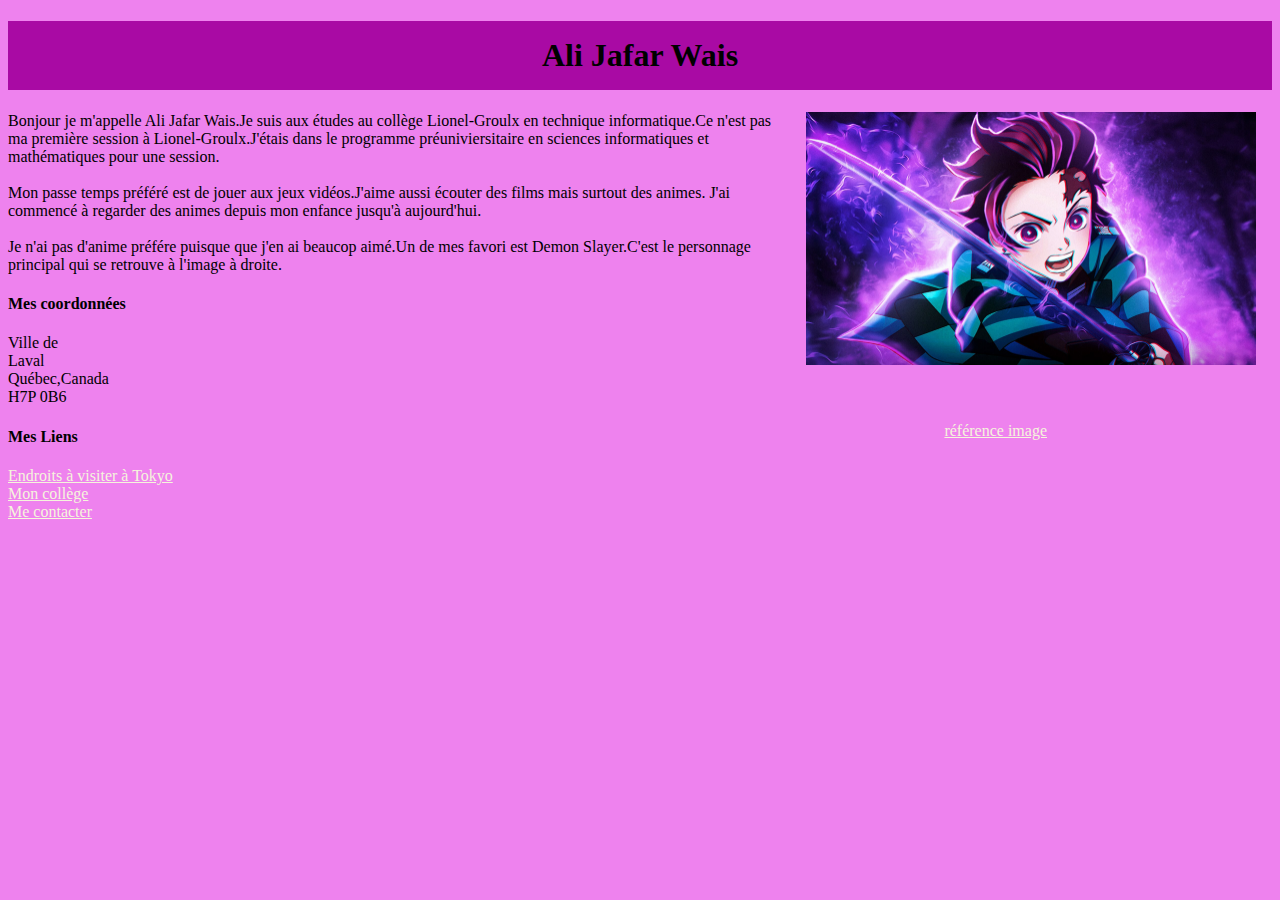
<file: index.html>
<!DOCTYPE html>
<html lang="fr">
<head>
    <meta charset="UTF-8">
    <meta name="viewport" content="width=device-width, initial-scale=1.0">
    <title>Page Personel</title>
    <link rel = "Stylesheet" href = "index.css">
</head>
<body>
    <h1 style ="text-align: center;">Ali Jafar Wais </h1>
    <img src="images/imagelabo2web.jpg" alt="" style =" max-width:450px; max-height: 550px; float : right; padding-right :16px;padding-left:16px">
    
    <p> Bonjour je m'appelle Ali Jafar Wais.Je suis aux études au collège Lionel-Groulx en technique 
        informatique.Ce n'est pas ma première session à Lionel-Groulx.J'étais dans le programme préuniviersitaire en sciences informatiques 
        et mathématiques pour une session.<br>
        <br>
        Mon passe temps préféré est de jouer aux jeux vidéos.J'aime aussi écouter des films mais surtout des animes.
        J'ai commencé à regarder des animes depuis mon enfance jusqu'à aujourd'hui.<br>
        <br>
        Je n'ai pas d'anime préfére puisque que j'en ai beaucop aimé.Un de mes favori est Demon Slayer.C'est le personnage 
        principal qui se retrouve à l'image à droite.
    </p>
    

    <h4> Mes coordonnées</h4>
    <p>
        Ville de <br>
        Laval<br>
        Québec,Canada<br>
        H7P 0B6
    </p>
    <a href="https://cdnb.artstation.com/p/marketplace/presentation_assets/002/287/663/large/file.jpg?1672352835" target="_blank" style="float: right; padding-right: 225px;" >référence image</a> 
     <h4> Mes Liens</h4>
    
    <a href="https://awais1025.github.io/labo2web/tokyo.html" target ="_blank">Endroits à visiter à Tokyo</a><Br>
    
    <a href="https://clg.qc.ca/colnet/" target ="_blank">Mon collège</a><br>
    <a href="mailto:alijafarwais@gmail.com">Me contacter</a><br>
     
</body>
</html>
</file>
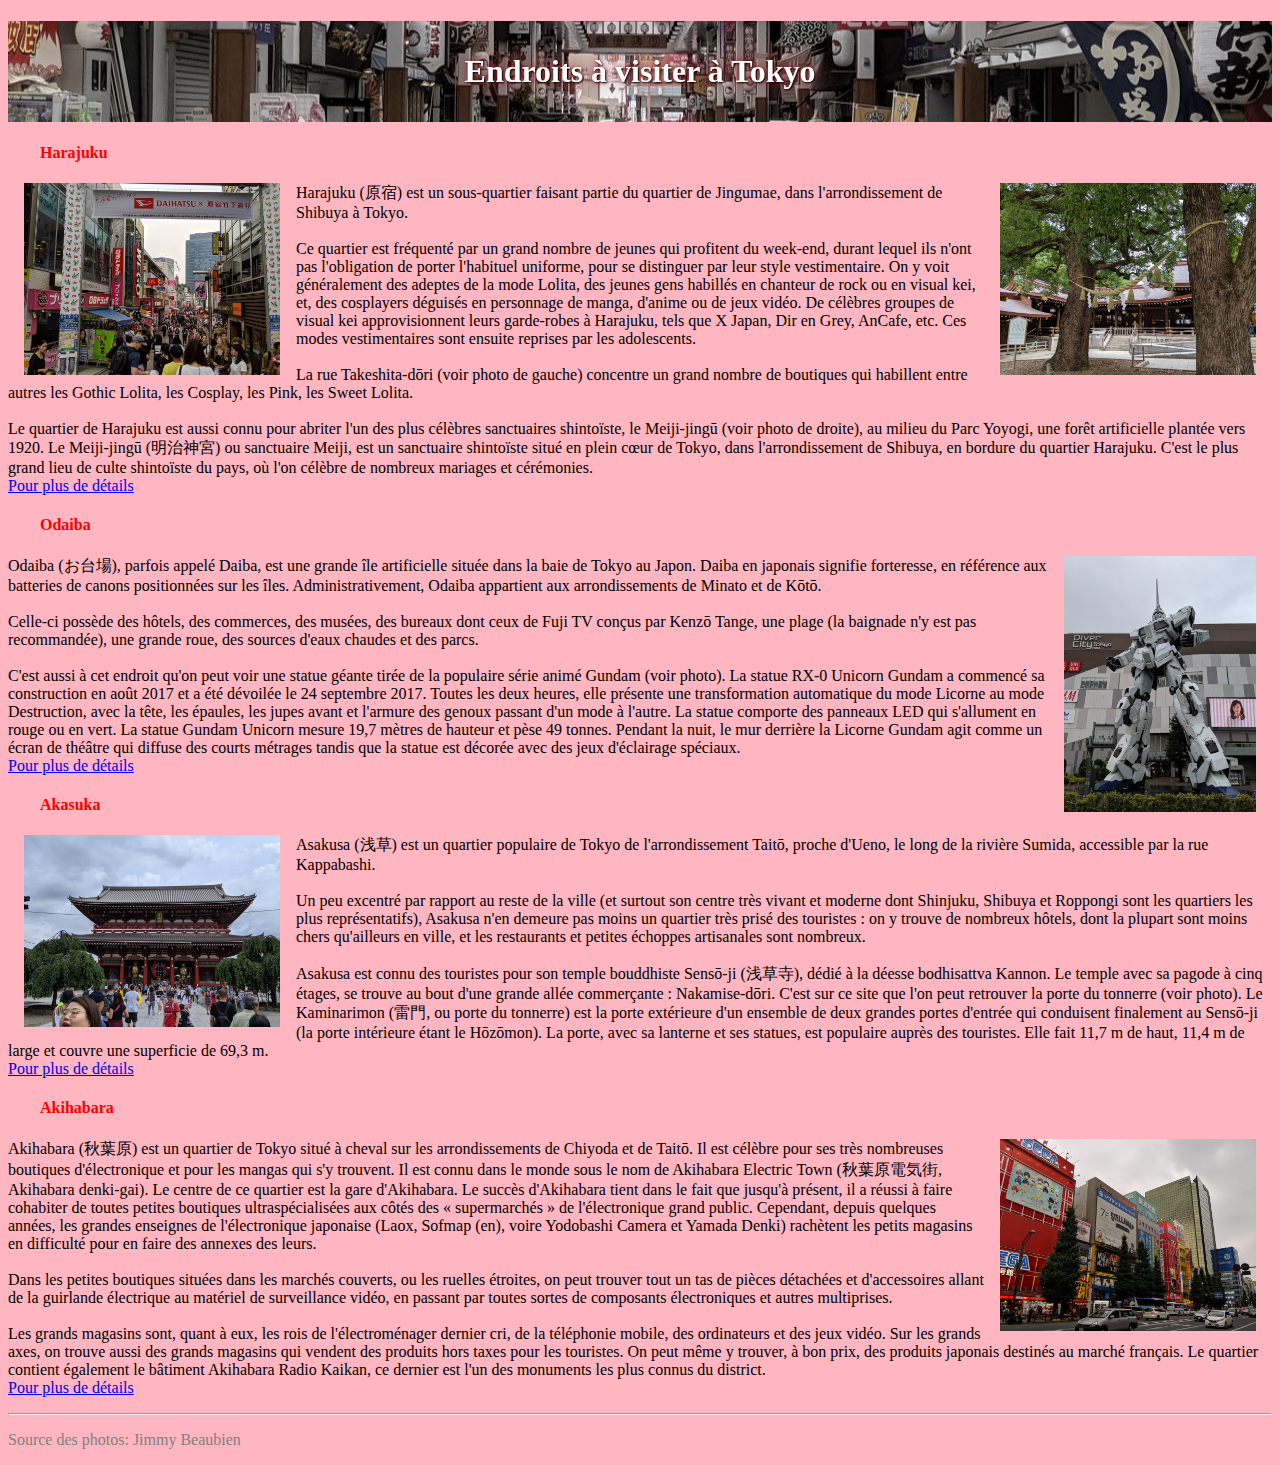
<file: tokyo.html>
<!-- Ali Jafar Wais-->

<!DOCTYPE html>
<html lang="fr">
<head>
    <meta charset="UTF-8">
    <meta name="viewport" content="width=device-width, initial-scale=1.0">
    <title>Tokyo</title>
    <link rel = "Stylesheet" href = "tokyo.css">

</head>
<body>
    <h1 style ="text-align: center;"> Endroits à visiter à Tokyo</h1>
    <h4>Harajuku</h4>
    <img src ="images/harajuku.jpg" alt="" style ="max-width: 256px; max-height: 256px; float : left; padding-right :16px;padding-left:16px" >
    
    <a href="https://fr.wikipedia.org/wiki/Meiji-jing%C5%AB" target="_blank">

        <img src="images/meiji-jingu.jpg" alt="" style =" max-width:256px; max-height: 256px; float : right; padding-right :16px;padding-left:16px">
     
     </a>
     

     
    <p> Harajuku (原宿) est un sous-quartier faisant partie du quartier de Jingumae, dans l'arrondissement de Shibuya à Tokyo.
        <br>
        <br>
        Ce quartier est fréquenté par un grand nombre de jeunes qui profitent du week-end, durant lequel ils n'ont pas
        l'obligation de porter l'habituel uniforme, pour se distinguer par leur style vestimentaire. On y voit généralement
        des adeptes de la mode Lolita, des jeunes gens habillés en chanteur de rock ou en visual kei, et, des cosplayers
        déguisés en personnage de manga, d'anime ou de jeux vidéo. De célèbres groupes de visual kei approvisionnent leurs
        garde-robes à Harajuku, tels que X Japan, Dir en Grey, AnCafe, etc. Ces modes vestimentaires sont ensuite reprises
        par les adolescents.<br>
        <br>
        La rue Takeshita-dōri (voir photo de gauche) concentre un grand nombre de boutiques qui habillent entre autres les
        Gothic Lolita, les Cosplay, les Pink, les Sweet Lolita.<br>
        <br>
        Le quartier de Harajuku est aussi connu pour abriter l'un des plus célèbres sanctuaires shintoïste, le Meiji-jingū
        (voir photo de droite), au milieu du Parc Yoyogi, une forêt artificielle plantée vers 1920. Le Meiji-jingū (明治神宮) ou
        sanctuaire Meiji, est un sanctuaire shintoïste situé en plein cœur de Tokyo, dans l'arrondissement de Shibuya, en
        bordure du quartier Harajuku.
        C'est le plus grand lieu de culte shintoïste du pays, où l'on célèbre de nombreux mariages et cérémonies.
        <br>
        <a href ="https://fr.wikipedia.org/wiki/Harajuku">Pour plus de détails</a>
         </p>
        
        <h4>Odaiba </h4>
        <a href="https://en.wikipedia.org/wiki/Statue_of_Unicorn_Gundam" target="_blank">

            <img src="images/gundam.jpg" alt="" style =" max-width:256px; max-height: 256px; float : right; padding-right :16px;padding-left:16px">
         
         </a>
        <p> Odaiba (お台場), parfois appelé Daiba, est une grande île artificielle située dans la baie de Tokyo au Japon. Daiba en
            japonais signifie forteresse, en référence aux batteries de canons positionnées sur les îles. Administrativement,
            Odaiba appartient aux arrondissements de Minato et de Kōtō.
            <br>
            <br>
        
            Celle-ci possède des hôtels, des commerces, des musées, des bureaux dont ceux de Fuji TV conçus par Kenzō Tange, une
            plage (la baignade n'y est pas recommandée), une grande roue, des sources d'eaux chaudes et des parcs.<br>
            <br>
        
            C'est aussi à cet endroit qu'on peut voir une statue géante tirée de la populaire série animé Gundam (voir photo).
            La statue RX-0 Unicorn Gundam a commencé sa construction en août 2017 et a été dévoilée le 24 septembre 2017.
            Toutes les deux heures, elle présente une transformation automatique du mode Licorne au mode Destruction, avec la
            tête, les épaules, les jupes avant et l'armure des genoux passant d'un mode à l'autre. La statue comporte des
            panneaux LED qui s'allument en rouge ou en vert. La statue Gundam Unicorn mesure 19,7 mètres de hauteur et pèse 49
            tonnes. Pendant la nuit, le mur derrière la Licorne Gundam agit comme un écran de théâtre qui diffuse des courts
            métrages tandis que la statue est décorée avec des jeux d'éclairage spéciaux.
            <br>
            <a href ="https://fr.wikipedia.org/wiki/Odaiba">Pour plus de détails</a>
        </p>
            
            
            <h4> Akasuka</h4>
            <a href="https://fr.wikipedia.org/wiki/Kaminarimon" target="_blank">

                <img src="images/kaminarimon.jpg" alt="" style =" max-width:256px; max-height: 256px; float : left; padding-right:16px;padding-left:16px">
             
             </a>
            <p>Asakusa (浅草) est un quartier populaire de Tokyo de l'arrondissement Taitō, proche d'Ueno, le long de la rivière
                Sumida, accessible par la rue Kappabashi.<br>

            <br>
            Un peu excentré par rapport au reste de la ville (et surtout son centre très vivant et moderne dont Shinjuku,
                Shibuya et Roppongi sont les quartiers les plus représentatifs), Asakusa n'en demeure pas moins un quartier très
                prisé des touristes : on y trouve de nombreux hôtels, dont la plupart sont moins chers qu'ailleurs en ville, et les
                restaurants et petites échoppes artisanales sont nombreux.<br>
            
            <br>
            Asakusa est connu des touristes pour son temple bouddhiste Sensō-ji (浅草寺), dédié à la déesse bodhisattva Kannon. Le
                temple avec sa pagode à cinq étages, se trouve au bout d'une grande allée commerçante : Nakamise-dōri. C'est sur ce
                site que l'on peut retrouver la porte du tonnerre (voir photo). Le Kaminarimon (雷門, ou porte du tonnerre) est la
                porte extérieure d'un ensemble de deux grandes portes d'entrée qui conduisent finalement au Sensō-ji (la porte
                intérieure étant le Hōzōmon). La porte, avec sa lanterne et ses statues, est populaire auprès des touristes. Elle
                fait 11,7 m de haut, 11,4 m de large et couvre une superficie de 69,3 m.
                <br>
                <a href ="https://fr.wikipedia.org/wiki/Odaiba">Pour plus de détails</a>
            </p>
            

            <h4> Akihabara</h4>
            <img src ="images/akihabara.jpg" alt="" style ="max-width: 256px; max-height: 256px; float : right; padding-right:16px;padding-left:16px" >
            
            <p>Akihabara (秋葉原) est un quartier de Tokyo situé à cheval sur les arrondissements de Chiyoda et de Taitō. Il est
                célèbre pour ses très nombreuses boutiques d'électronique et pour les mangas qui s'y trouvent. Il est connu dans le
                monde sous le nom de Akihabara Electric Town (秋葉原電気街, Akihabara denki-gai). Le centre de ce quartier est la gare
                d'Akihabara.
            
                Le succès d'Akihabara tient dans le fait que jusqu'à présent, il a réussi à faire cohabiter de toutes petites
                boutiques ultraspécialisées aux côtés des « supermarchés » de l'électronique grand public. Cependant, depuis
                quelques années, les grandes enseignes de l'électronique japonaise (Laox, Sofmap (en), voire Yodobashi Camera et
                Yamada Denki) rachètent les petits magasins en difficulté pour en faire des annexes des leurs.<br>
            <br>
                Dans les petites boutiques situées dans les marchés couverts, ou les ruelles étroites, on peut trouver tout un tas
                de pièces détachées et d'accessoires allant de la guirlande électrique au matériel de surveillance vidéo, en passant
                par toutes sortes de composants électroniques et autres multiprises.<br>
                
               <br> Les grands magasins sont, quant à eux, les rois de l'électroménager dernier cri, de la téléphonie mobile, des
                ordinateurs et des jeux vidéo. Sur les grands axes, on trouve aussi des grands magasins qui vendent des produits
                hors taxes pour les touristes. On peut même y trouver, à bon prix, des produits japonais destinés au marché
                français. Le quartier contient également le bâtiment Akihabara Radio Kaikan, ce dernier est l'un des monuments les
                plus connus du district.
                <br>
                <a href ="https://fr.wikipedia.org/wiki/Akihabara">Pour plus de détails</a> 
            </p>   
            <hr>
            <p 
            style = "color : grey;">Source des photos: Jimmy Beaubien
            </p>

</body> 
</html>
</file>
<file: index.css>
body{
    background-color : violet
}
h1{
   
    background-color :rgb(169, 10, 164) ;
    padding:16px

}
a{
    color: beige;
}
</file>
<file: tokyo.css>
body{
    background-color :lightpink;
}


h1{
    background-image:url(images/banniere.jpg) ;
    text-shadow: 1px 1px 2px black, 0 0 1em red, 0 0 0.2em red;
    filter: grayscale(0.5);
    color:white;
    background-position: center;
    padding : 32px
}
h4{
    
    padding-left: 32px ;
    color:red

}
</file>
